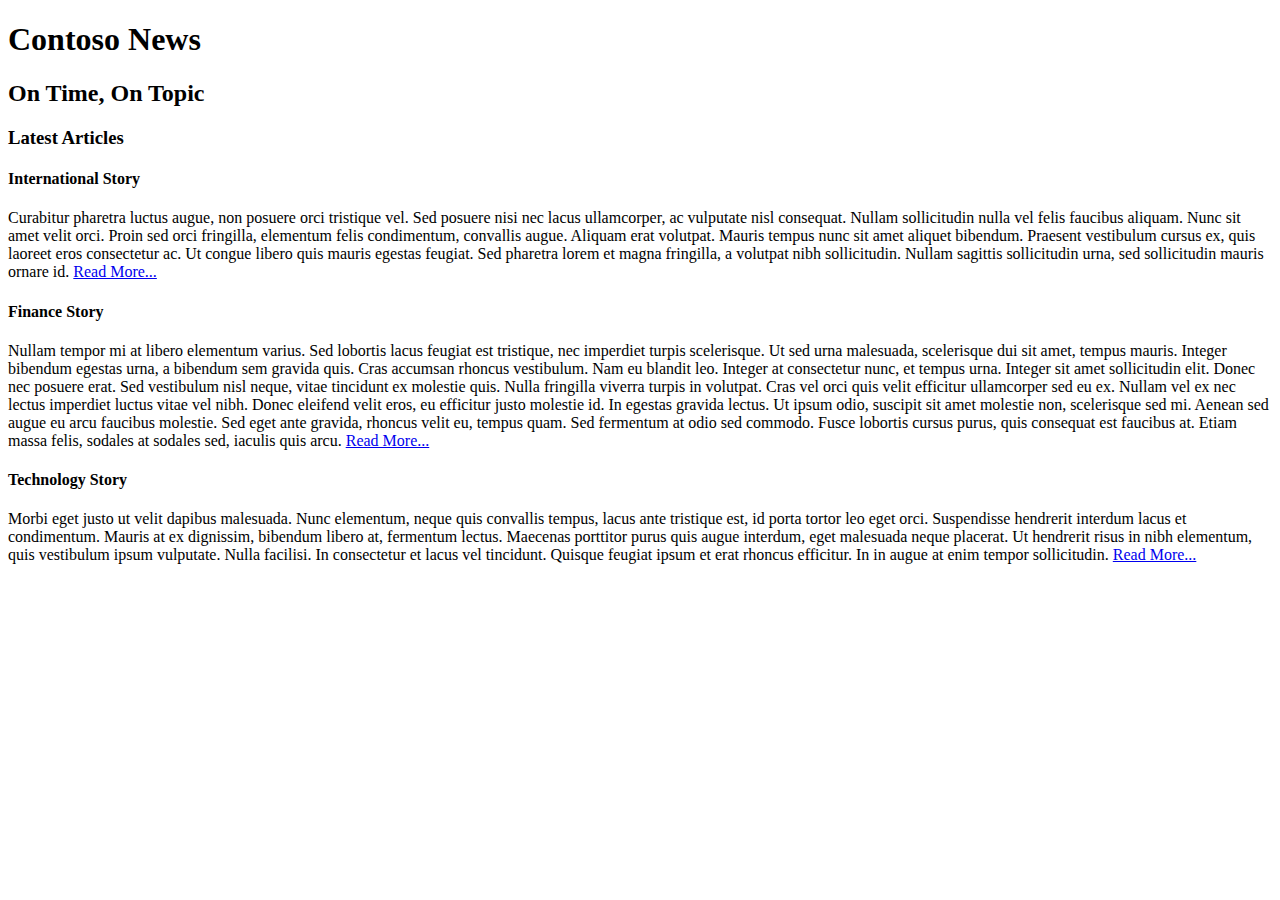
<file: Week_1_HW/index.html>
<!DOCTYPE html>
<html lang="en-US">

<head>
    <title>Contoso News</title>
</head>

<body>
    <h1>Contoso News</h1>
    <h2>On Time, On Topic</h2>
    <main>
        <h3>Latest Articles</h3>
        <h4>International Story</h4>
        <p>Curabitur pharetra luctus augue, non posuere orci tristique vel. Sed posuere nisi nec lacus ullamcorper, ac vulputate
            nisl consequat. Nullam sollicitudin nulla vel felis faucibus aliquam. Nunc sit amet velit orci. Proin sed orci
            fringilla, elementum felis condimentum, convallis augue. Aliquam erat volutpat. Mauris tempus nunc sit amet aliquet
            bibendum. Praesent vestibulum cursus ex, quis laoreet eros consectetur ac. Ut congue libero quis mauris egestas
            feugiat. Sed pharetra lorem et magna fringilla, a volutpat nibh sollicitudin. Nullam sagittis sollicitudin urna,
            sed sollicitudin mauris ornare id. <a href="#" target="_blank">Read More...</a></p>
        <h4>Finance Story</h4>
        <p>Nullam tempor mi at libero elementum varius. Sed lobortis lacus feugiat est tristique, nec imperdiet turpis scelerisque.
            Ut sed urna malesuada, scelerisque dui sit amet, tempus mauris. Integer bibendum egestas urna, a bibendum sem
            gravida quis. Cras accumsan rhoncus vestibulum. Nam eu blandit leo. Integer at consectetur nunc, et tempus urna.
            Integer sit amet sollicitudin elit. Donec nec posuere erat. Sed vestibulum nisl neque, vitae tincidunt ex molestie
            quis. Nulla fringilla viverra turpis in volutpat. Cras vel orci quis velit efficitur ullamcorper sed eu ex. Nullam
            vel ex nec lectus imperdiet luctus vitae vel nibh. Donec eleifend velit eros, eu efficitur justo molestie id.
            In egestas gravida lectus. Ut ipsum odio, suscipit sit amet molestie non, scelerisque sed mi. Aenean sed augue
            eu arcu faucibus molestie. Sed eget ante gravida, rhoncus velit eu, tempus quam. Sed fermentum at odio sed commodo.
            Fusce lobortis cursus purus, quis consequat est faucibus at. Etiam massa felis, sodales at sodales sed, iaculis
            quis arcu. <a href="#" target="_blank">Read More...</a></p>
        <h4>Technology Story</h4>
        <p>Morbi eget justo ut velit dapibus malesuada. Nunc elementum, neque quis convallis tempus, lacus ante tristique est,
            id porta tortor leo eget orci. Suspendisse hendrerit interdum lacus et condimentum. Mauris at ex dignissim, bibendum
            libero at, fermentum lectus. Maecenas porttitor purus quis augue interdum, eget malesuada neque placerat. Ut
            hendrerit risus in nibh elementum, quis vestibulum ipsum vulputate. Nulla facilisi. In consectetur et lacus vel
            tincidunt. Quisque feugiat ipsum et erat rhoncus efficitur. In in augue at enim tempor sollicitudin. <a href="#" target="_blank">Read More...</a></p>        
    </main>
</body>

</html>
</file>
